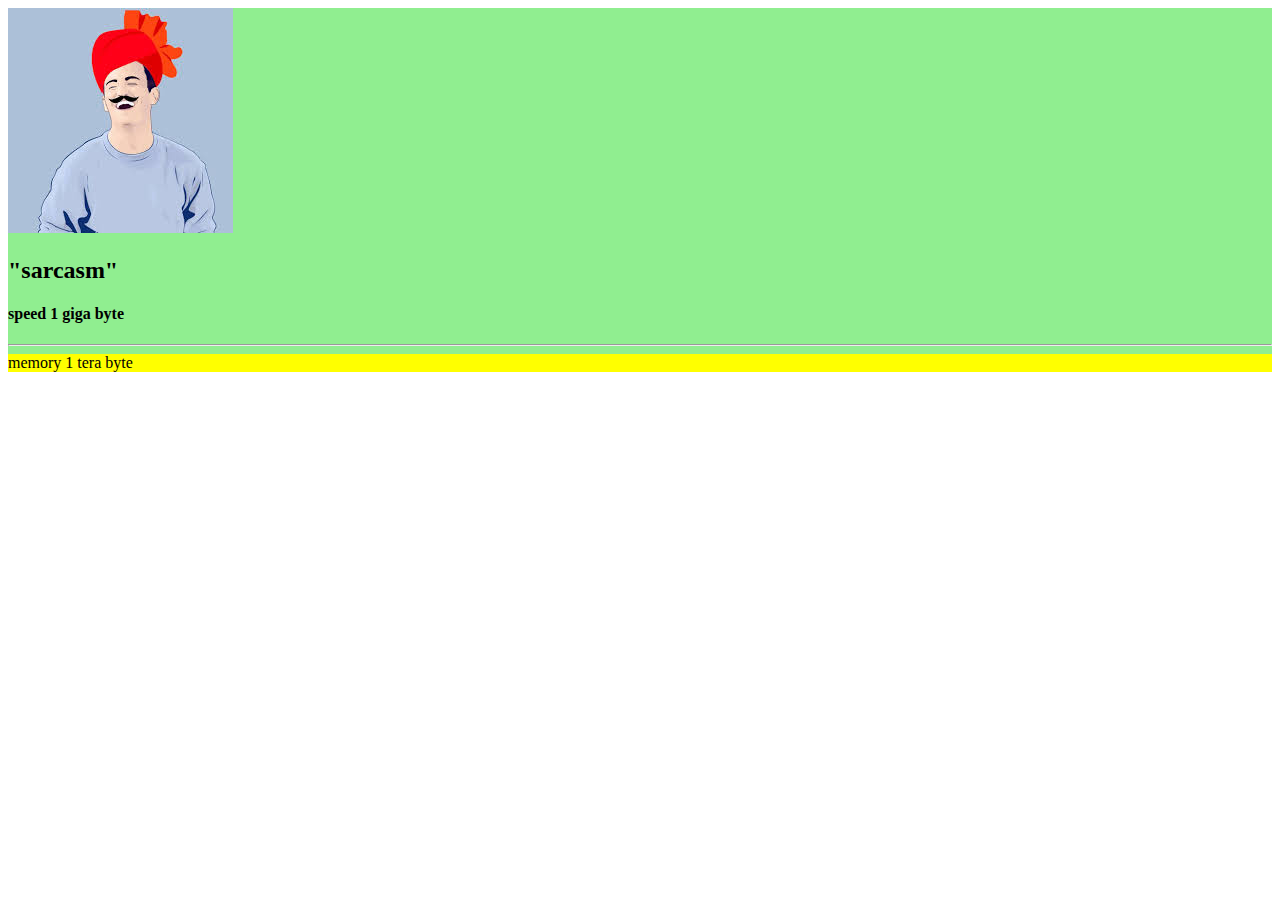
<file: resume.html>
<!DOCTYPE html>
<html lang="en" dir="ltr">
  <head>
    <meta charset="utf-8">
    <link rel="stylesheet" href="resume.css">
    <title>resume</title>
  </head>
  <body>
    <div class="main">
      <div class="left">
        <img src="images/images.jfif" alt="images">
          <h2>"sarcasm"</h2>
        <h4>speed 1 giga byte</h4>
<hr>
        <div class="details">
      </div>
      <div class="right">
        memory 1 tera byte
      </div>

  </body>
</html>
</file>
<file: resume.css>
.main{
  background:grey;
  width: 50%;
  display: flex;
  flex-wrap: wrap;
}
.left{
  background: lightgreen;
  width: 100%;
}
.right{
  background: yellow;
width: 100%;
}
@media only screen and (min-device-width:450px) and (max-device-width:780px){}
  .main{
    width: 100%;

  }
  .left{
    width: 100%;

  }
  .left1{
    width: 100%;
  }
  .details{
    display: flex;
    justify-content: space-between;
  }
  .right{
    width: 100%;
  }
</file>
